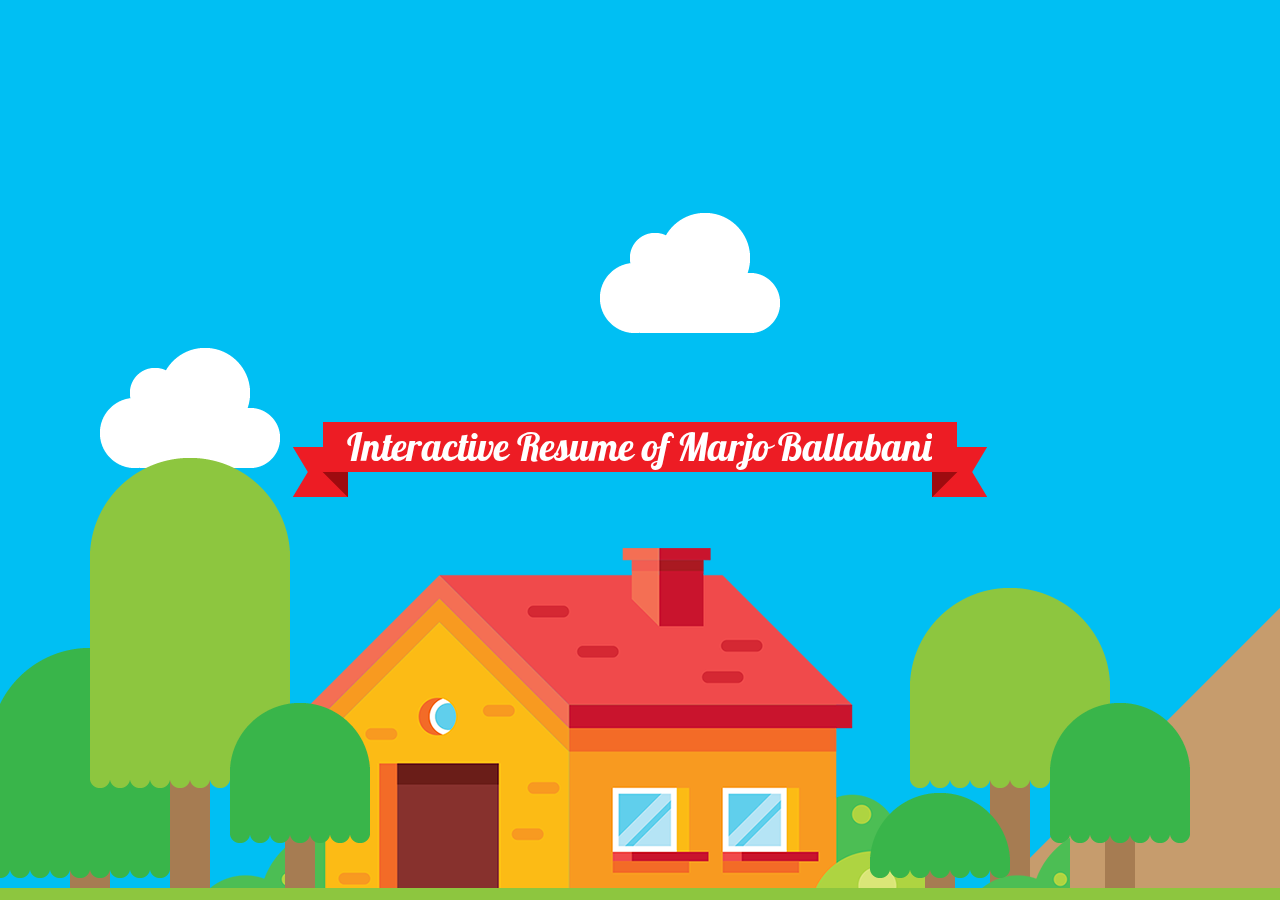
<file: Adityabhattportfolio.me/iindexxx.html>
<!DOCTYPE html>
<html xmlns="http://www.w3.org/1999/xhtml" lang="en">

<head>
    <meta charset="UTF-8">
    <meta name="description"
        content="Highly experienced and dynamic software engineer with a rich professional background spanning over 9 years.">
    <meta name="keywords"
        content="Software Engineer, Python, Javascript, Typescript, Node, Java, SQL, CSS, HTML5, React, Jersy, AngularJs, Ionic, Bootstrap, Express, Hapi, Hibernate, Mongoose, Firestore, MongoDB, RethinkDB, SQL Server, PostgreSQL, BigQuery, Agile, Scrum, ViteJs, ElasticSearch, Cypress, Gulp, Docker, Kubernetes, GIT, Jira, VSCode, Windows, Linux, MacOS, AWS, Azure, Google Cloud, Firebase, Marjo Ballabani, Software engineer">
    <title>Marjo Ballabani - Software Engineer</title>
    <link rel="icon" href="image/favicon.png" type="image/x-icon">
    <link href="css/style.css" rel="stylesheet">
</head>

<body>
    <script src="script/jquery-3.3.1.min.js"></script>
    <script src="script/jquery-ui.min.js"></script>
    <script src="script/detect-browser-device.js"></script>
    <noscript>
        <div id=javascript-banner-container>
            <div id=javascript-banner>
                <div id=javascript-banner-left></div>
                <div id=javascript-banner-middle>
                    <div id=javascript-banner-text-a>PLEASE TURN ON YOUR</div>
                    <div id=javascript-banner-text-b>JAVASCRIPT</div>
                </div>
                <div id=javascript-banner-right></div>
            </div>
        </div>
    </noscript>
    <div class=content-noscroll id=content>
        <div class=displaynone id=preloader>
            <script src="script/preloader-transparent-or-displaynone.js"></script>
            <div id=preloader-banner-container>
                <div id=preloader-banner>
                    <div id=preloader-banner-left></div>
                    <div id=preloader-banner-middle>
                        <div id=preloader-banner-text-a>LOADING</div>
                        <div class=preloader-dots-animation id=preloader-dots></div>
                    </div>
                    <div id=preloader-banner-right></div>
                </div>
            </div>
        </div>
        <script src="script/preloader.js"></script>
        <div id=page></div>
        <div class=displaynone id=container>
            <script src="script/container-transparent-or-displaynone.js"></script>
            <div class=layer-vertical id=layer-vertical-1>
                <div class=cloud id=cloud-5></div>
                <div class=cloud id=cloud-6></div>
                <div class=cloud id=cloud-7></div>
                <div class=cloud id=cloud-8></div>
                <div class=cloud id=cloud-9></div>
            </div>
            <div class=layer-vertical id=layer-vertical-2>
                <div id=ground-and-grass-container-2>
                    <div class=ground></div>
                    <div class=grass></div>
                    <div class=waterfall id=waterfall-1></div>
                    <div class=waterfall id=waterfall-2></div>
                </div>
            </div>
            <div class=layer-horizontal id=layer-horizontal-1>
                <div class=cloud id=cloud-1></div>
                <div class=cloud id=cloud-2></div>
                <div class=cloud id=cloud-3></div>
                <div class=cloud id=cloud-4></div>
                <div class=sea id=sea-layer-horizontal-1>
                    <div class=sea-seal></div>
                </div>
                <div class=coral-big id=coral-big-1></div>
                <div class=coral-big id=coral-big-2></div>
            </div>
            <div class=layer-horizontal id=layer-horizontal-2>
                <div class=mountain id=mountain-1></div>
                <div class=bradenburg id=bradenburg-2></div>
                <div class=coral-a id=coral-1></div>
                <div class=coral-b id=coral-2></div>
                <div class=coral-a id=coral-3></div>
                <div class=crane id=crane-1></div>
                <div id=hangar>
                    <div id=hangar-door></div>
                    <div id=hangar-window></div>
                    <div id=hangar-roof></div>
                </div>
                <div class=crane id=crane-2></div>
            </div>
            <div class=layer-horizontal id=layer-horizontal-3>
                <div id=plants-container>
                    <div class=plant-text id=plant-text-1>EXPERT</div>
                    <div class=plant-text id=plant-text-2>ADVANCED</div>
                    <div class=plant-text id=plant-text-3>INTERMEDIATE</div>
                    <div class=plant-text id=plant-text-4>ELEMENTARY</div>
                    <div class=plant-text id=plant-text-5>BEGINNER</div>
                    <div class=plant-line id=plant-line-1></div>
                    <div class=plant-line id=plant-line-2></div>
                    <div class=plant-line id=plant-line-3></div>
                    <div class=plant-line id=plant-line-4></div>
                    <div class=plant-line id=plant-line-5></div>
                    <div class=plant id=plant-1>
                        <div class=plant-stalk></div>
                        <div class=plant-head-leaves></div>
                    </div>
                    <div class=plant id=plant-2>
                        <div class=plant-stalk></div>
                        <div class=plant-head-leaves></div>
                    </div>
                    <div class=plant id=plant-3>
                        <div class=plant-stalk></div>
                        <div class=plant-head-leaves></div>
                    </div>
                    <div class=plant id=plant-4>
                        <div class=plant-stalk></div>
                        <div class=plant-head-leaves></div>
                    </div>
                    <div id=plant-ribbon-container>
                        <div class=plant-ribbon id=plant-ribbon-1>
                            <div class=plant-ribbon-left></div>
                            <div class=plant-ribbon-middle>Backend</div>
                            <div class=plant-ribbon-right></div>
                        </div>
                        <div class=plant-ribbon id=plant-ribbon-2>
                            <div class=plant-ribbon-left></div>
                            <div class=plant-ribbon-middle>Frontend</div>
                            <div class=plant-ribbon-right></div>
                        </div>
                        <div class=plant-ribbon id=plant-ribbon-3>
                            <div class=plant-ribbon-left></div>
                            <div class=plant-ribbon-middle>Cloud</div>
                            <div class=plant-ribbon-right></div>
                        </div>
                        <div class=plant-ribbon id=plant-ribbon-4>
                            <div class=plant-ribbon-left></div>
                            <div class=plant-ribbon-middle>Design</div>
                            <div class=plant-ribbon-right></div>
                        </div>
                    </div>
                    <div class=ribbon-container>
                        <div class=ribbon-relative>
                            <div class=ribbon-left></div>
                            <div class=ribbon-middle>Engineer Skills</div>
                            <div class=ribbon-right></div>
                        </div>
                    </div>
                </div>
                <div class=elevation id=elevation-1>
                    <div class=ground></div>
                    <div class=grass></div>
                </div>
                <div class=tree-bright-a id=tree-9></div>
                <div class=tree-dark-c id=tree-10></div>
                <div id=title-about></div>
                <div class=tree-dark-a id=tree-7></div>
                <div class=tree-bright-a id=tree-8></div>
                <div class=gate id=gate-1>
                    <div class=gate-text id=gate-text-1>LEVEL 1</div>
                </div>
                <div class=gate id=gate-2>
                    <div class=gate-text id=gate-text-2>LEVEL 2</div>
                </div>
                <div id=nba-container>
                    <div class=tree-bright-b id=tree-20></div>
                    <div class=tree-dark-d id=tree-21></div>
                    <div class=tree-bright-b id=tree-22></div>
                    <div class=tree-dark-b id=tree-23></div>
                    <div class=tree-bright-e id=tree-24></div>
                    <div class=tree-dark-b id=tree-25></div>
                    <div id=nba-rim-container>
                        <div id=nba-rim></div>
                    </div>
                    <div class=nba-board-blue id=nba-board-1>
                        <div class=nba-text-container>
                            <div class=nba-text>D</div>
                        </div>
                    </div>
                    <div class=nba-board-blue id=nba-board-2>
                        <div class=nba-text-container>
                            <div class=nba-text>O</div>
                        </div>
                    </div>
                    <div class=nba-board-blue id=nba-board-3>
                        <div class=nba-text-container>
                            <div class=nba-text>T</div>
                        </div>
                    </div>
                    <div class=nba-board-blue id=nba-board-4>
                        <div class=nba-text-container>
                            <div class=nba-text>A</div>
                        </div>
                    </div>
                    <div class=nba-board-red id=nba-board-5>
                        <div class=nba-text-container>
                            <div class=nba-text>F</div>
                        </div>
                    </div>
                    <div class=nba-board-red id=nba-board-6>
                        <div class=nba-text-container>
                            <div class=nba-text>A</div>
                        </div>
                    </div>
                    <div class=nba-board-red id=nba-board-7>
                        <div class=nba-text-container>
                            <div class=nba-text>N</div>
                        </div>
                    </div>
                    <div id=nba-player-container>
                        <div id=nba-player>
                            <div id=nba-player-frame></div>
                            <div id=nba-player-eyes></div>
                        </div>
                    </div>

                    <div id=nba-ball></div>
                    <div class=ribbon-container>
                        <div class=ribbon-relative>
                            <div class=ribbon-left></div>
                            <div class=ribbon-middle>In love with games</div>
                            <div class=ribbon-right></div>
                        </div>
                    </div>
                </div>
                <div id=buildings-container>
                    <div class=tree-bright-b id=tree-11></div>
                    <div class=tree-dark-b id=tree-12></div>
                    <div class=tree-bright-b id=tree-13></div>
                    <div class=tree-dark-b id=tree-14></div>
                    <div class=tree-bright-b id=tree-15></div>
                    <div class=tree-dark-b id=tree-16></div>
                    <div class=tree-bright-b id=tree-17></div>
                    <div class=tree-dark-b id=tree-18></div>
                    <div class=tree-bright-b id=tree-19></div>
                    <!-- <div class=building id=building-1>
                        <div class=building-enemy-face-a>
                            <div class=building-enemy-face-a-eyes></div>
                        </div>
                        <div class=building-leg-container-a id=building-leg-container-1>
                            <div class=building-leg-frame-a id=building-1-leg-frame></div>
                        </div>
                    </div>
                    <div class=building id=building-2>
                        <div class=building-enemy-face-b>
                            <div class=building-enemy-face-b-eyes></div>
                        </div>
                        <div class=building-leg-container-b id=building-leg-container-2>
                            <div class=building-leg-frame-b id=building-2-leg-frame></div>
                        </div>
                    </div>
                    <div class=building id=building-3>
                        <div class=building-enemy-face-a>
                            <div class=building-enemy-face-a-eyes></div>
                        </div>
                        <div class=building-leg-container-a id=building-leg-container-3>
                            <div class=building-leg-frame-a id=building-3-leg-frame></div>
                        </div>
                    </div> -->

                    <div class=ribbon-container>
                        <div class=ribbon-relative>
                            <div class=ribbon-left></div>
                            <div class=ribbon-middle>Live and Work in Germany & Albania</div>
                            <div class=ribbon-right></div>
                        </div>
                    </div>
                </div>
                <div class=elevation id=elevation-2>
                    <div class=ground></div>
                    <div class=grass></div>
                </div>
                <div id=ground-and-grass-container-1>
                    <div class=ground></div>
                    <div class=grass></div>
                </div>
                <div id=splash-container>
                    <div class=scroll-or-swipe-text-container id=scroll-or-swipe-text-container-1>Scroll down mouse OR
                        press keyboard's down-arrow</div>
                    <div class=scroll-or-swipe-text-container id=scroll-or-swipe-text-container-2>Swipe from right to
                        left</div>
                    <div class=tree-bright-d id=tree-5></div>
                    <div class=tree-dark-b id=tree-6></div>
                    <!--<div id=title-robby></div>-->
                    <div id=title-leonardi></div>
                    <div class=tree-dark-c id=tree-1></div>
                    <div class=tree-bright-e id=tree-2></div>
                    <div class=tree-dark-b id=tree-3></div>
                    <div class=tree-dark-a id=tree-4></div>
                    <div class=ribbon-container>
                        <div class=ribbon-relative>
                            <div class=ribbon-left></div>
                            <div class=ribbon-middle>Interactive Resume of Marjo Ballabani</div>
                            <div class=ribbon-right></div>
                        </div>
                    </div>
                </div>
                <div class=sea-wave id=sea-wave-1></div>
                <div class=sea id=sea-1>
                    <div class=title-skills-class id=title-skills></div>
                    <div class=algae-a id=algae-1></div>
                    <div class=algae-b id=algae-2></div>
                    <div class=algae-a id=algae-3></div>
                    <div class=algae-b id=algae-4></div>
                    <div class=algae-b id=algae-5></div>
                    <div class=algae-a id=algae-6></div>
                    <div class=algae-a id=algae-7></div>
                    <div class=algae-b id=algae-8></div>
                    <div id=skill-1-container>
                        <div class="skill-measurement skill-measurement-1">
                            <div class=skill-measurement-header>BEGINNER</div>
                            <div class=skill-measurement-line></div>
                        </div>
                        <div class="skill-measurement skill-measurement-2">
                            <div class=skill-measurement-header>ELEMENTARY</div>
                            <div class=skill-measurement-line></div>
                        </div>
                        <div class="skill-measurement skill-measurement-3">
                            <div class=skill-measurement-header>INTERMEDIATE</div>
                            <div class=skill-measurement-line></div>
                        </div>
                        <div class="skill-measurement skill-measurement-4">
                            <div class=skill-measurement-header>ADVANCED</div>
                            <div class=skill-measurement-line></div>
                        </div>
                        <div class="skill-measurement skill-measurement-5">
                            <div class=skill-measurement-header>EXPERT</div>
                            <div class=skill-measurement-line></div>
                        </div>
                        <div id=fish-text-container>
                            <div class=sea-ribbon-container id=fish-ribbon-container-1>
                                <div class=sea-ribbon-left></div>
                                <div class=sea-ribbon-middle>Javascript</div>
                                <div class=sea-ribbon-right></div>
                            </div>
                            <div class=sea-ribbon-container id=fish-ribbon-container-2>
                                <div class=sea-ribbon-left></div>
                                <div class=sea-ribbon-middle>Python</div>
                                <div class=sea-ribbon-right></div>
                            </div>
                            <div class=sea-ribbon-container id=fish-ribbon-container-3>
                                <div class=sea-ribbon-left></div>
                                <div class=sea-ribbon-middle>CSS</div>
                                <div class=sea-ribbon-right></div>
                            </div>
                            <div class=sea-ribbon-container id=fish-ribbon-container-4>
                                <div class=sea-ribbon-left></div>
                                <div class=sea-ribbon-middle>Java</div>
                                <div class=sea-ribbon-right></div>
                            </div>
                            <div class=sea-ribbon-container id=fish-ribbon-container-5>
                                <div class=sea-ribbon-left></div>
                                <div class=sea-ribbon-middle>Typescript</div>
                                <div class=sea-ribbon-right></div>
                            </div>
                        </div>
                        <div id=fishes-container>
                            <div class=fish>
                                <div class=fish-eyes></div>
                            </div>
                            <div class=fish>
                                <div class=fish-eyes></div>
                            </div>
                            <div class=fish>
                                <div class=fish-eyes></div>
                            </div>
                            <div class=fish>
                                <div class=fish-eyes></div>
                            </div>
                            <div class=fish>
                                <div class=fish-eyes></div>
                            </div>
                            <div class=fish>
                                <div class=fish-eyes></div>
                            </div>
                            <div class=fish>
                                <div class=fish-eyes></div>
                            </div>
                            <div class=fish>
                                <div class=fish-eyes></div>
                            </div>
                            <div class=fish>
                                <div class=fish-eyes></div>
                            </div>
                            <div class=fish>
                                <div class=fish-eyes></div>
                            </div>
                            <div class=fish>
                                <div class=fish-eyes></div>
                            </div>
                            <div class=fish>
                                <div class=fish-eyes></div>
                            </div>
                            <div class=fish>
                                <div class=fish-eyes></div>
                            </div>
                            <div class=fish>
                                <div class=fish-eyes></div>
                            </div>
                            <div class=fish>
                                <div class=fish-eyes></div>
                            </div>
                            <div class=fish>
                                <div class=fish-eyes></div>
                            </div>
                            <div class=fish>
                                <div class=fish-eyes></div>
                            </div>
                            <div class=fish>
                                <div class=fish-eyes></div>
                            </div>
                            <div class=fish>
                                <div class=fish-eyes></div>
                            </div>
                            <div class=fish>
                                <div class=fish-eyes></div>
                            </div>
                            <div class=fish>
                                <div class=fish-eyes></div>
                            </div>
                            <div class=fish>
                                <div class=fish-eyes></div>
                            </div>
                            <div class=fish>
                                <div class=fish-eyes></div>
                            </div>
                            <div class=fish>
                                <div class=fish-eyes></div>
                            </div>
                        </div>
                    </div>
                    <div id=skill-2-container>
                        <div class="skill-measurement skill-measurement-1">
                            <div class=skill-measurement-header>BEGINNER</div>
                            <div class=skill-measurement-line></div>
                        </div>
                        <div class="skill-measurement skill-measurement-2">
                            <div class=skill-measurement-header>ELEMENTARY</div>
                            <div class=skill-measurement-line></div>
                        </div>
                        <div class="skill-measurement skill-measurement-3">
                            <div class=skill-measurement-header>INTERMEDIATE</div>
                            <div class=skill-measurement-line></div>
                        </div>
                        <div class="skill-measurement skill-measurement-4">
                            <div class=skill-measurement-header>ADVANCED</div>
                            <div class=skill-measurement-line></div>
                        </div>
                        <div class="skill-measurement skill-measurement-5">
                            <div class=skill-measurement-header>EXPERT</div>
                            <div class=skill-measurement-line></div>
                        </div>
                        <div id=crab-text-container>
                            <div class=sea-ribbon-container id=crab-ribbon-container-1>
                                <div class=sea-ribbon-left></div>
                                <div class=sea-ribbon-middle>React</div>
                                <div class=sea-ribbon-right></div>
                            </div>
                            <div class=sea-ribbon-container id=crab-ribbon-container-2>
                                <div class=sea-ribbon-left></div>
                                <div class=sea-ribbon-middle>Node</div>
                                <div class=sea-ribbon-right></div>
                            </div>
                            <div class=sea-ribbon-container id=crab-ribbon-container-3>
                                <div class=sea-ribbon-left></div>
                                <div class=sea-ribbon-middle>Angular</div>
                                <div class=sea-ribbon-right></div>
                            </div>
                            <div class=sea-ribbon-container id=crab-ribbon-container-4>
                                <div class=sea-ribbon-left></div>
                                <div class=sea-ribbon-middle>MUI</div>
                                <div class=sea-ribbon-right></div>
                            </div>
                        </div>
                        <div id=crabs-container>
                            <div class=crab>
                                <div class=crab-eyes></div>
                            </div>
                            <div class=crab>
                                <div class=crab-eyes></div>
                            </div>
                            <div class=crab>
                                <div class=crab-eyes></div>
                            </div>
                            <div class=crab>
                                <div class=crab-eyes></div>
                            </div>
                            <div class=crab>
                                <div class=crab-eyes></div>
                            </div>
                            <div class=crab>
                                <div class=crab-eyes></div>
                            </div>
                            <div class=crab>
                                <div class=crab-eyes></div>
                            </div>
                            <div class=crab>
                                <div class=crab-eyes></div>
                            </div>
                            <div class=crab>
                                <div class=crab-eyes></div>
                            </div>
                            <div class=crab>
                                <div class=crab-eyes></div>
                            </div>
                            <div class=crab>
                                <div class=crab-eyes></div>
                            </div>
                            <div class=crab>
                                <div class=crab-eyes></div>
                            </div>
                            <div class=crab>
                                <div class=crab-eyes></div>
                            </div>
                            <div class=crab>
                                <div class=crab-eyes></div>
                            </div>
                            <div class=crab>
                                <div class=crab-eyes></div>
                            </div>
                            <div class=crab>
                                <div class=crab-eyes></div>
                            </div>
                            <div class=crab>
                                <div class=crab-eyes></div>
                            </div>
                        </div>
                    </div>
                    <div id=skill-3-container>
                        <div class="skill-measurement skill-measurement-1">
                            <div class=skill-measurement-header>BEGINNER</div>
                            <div class=skill-measurement-line></div>
                        </div>
                        <div class="skill-measurement skill-measurement-2">
                            <div class=skill-measurement-header>ELEMENTARY</div>
                            <div class=skill-measurement-line></div>
                        </div>
                        <div class="skill-measurement skill-measurement-3">
                            <div class=skill-measurement-header>INTERMEDIATE</div>
                            <div class=skill-measurement-line></div>
                        </div>
                        <div class="skill-measurement skill-measurement-4">
                            <div class=skill-measurement-header>ADVANCED</div>
                            <div class=skill-measurement-line></div>
                        </div>
                        <div class="skill-measurement skill-measurement-5">
                            <div class=skill-measurement-header>EXPERT</div>
                            <div class=skill-measurement-line></div>
                        </div>
                        <div id=turtle-text-container>
                            <div class=sea-ribbon-container id=turtle-ribbon-container-1>
                                <div class=sea-ribbon-left></div>
                                <div class=sea-ribbon-middle>Docker</div>
                                <div class=sea-ribbon-right></div>
                            </div>
                            <div class=sea-ribbon-container id=turtle-ribbon-container-2>
                                <div class=sea-ribbon-left></div>
                                <div class=sea-ribbon-middle>Google cloud</div>
                                <div class=sea-ribbon-right></div>
                            </div>
                            <div class=sea-ribbon-container id=turtle-ribbon-container-3>
                                <div class=sea-ribbon-left></div>
                                <div class=sea-ribbon-middle>AWS</div>
                                <div class=sea-ribbon-right></div>
                            </div>
                            <div class=sea-ribbon-container id=turtle-ribbon-container-4>
                                <div class=sea-ribbon-left></div>
                                <div class=sea-ribbon-middle>Firebase</div>
                                <div class=sea-ribbon-right></div>
                            </div>

                            <div class=sea-ribbon-container id=turtle-ribbon-container-5>
                                <div class=sea-ribbon-left></div>
                                <div class=sea-ribbon-middle>Azure</div>
                                <div class=sea-ribbon-right></div>
                            </div>
                        </div>
                        <div id=turtles-container>
                            <div class=turtle>
                                <div class=turtle-eyes></div>
                            </div>
                            <div class=turtle>
                                <div class=turtle-eyes></div>
                            </div>
                            <div class=turtle>
                                <div class=turtle-eyes></div>
                            </div>
                            <div class=turtle>
                                <div class=turtle-eyes></div>
                            </div>
                            <div class=turtle>
                                <div class=turtle-eyes></div>
                            </div>
                            <div class=turtle>
                                <div class=turtle-eyes></div>
                            </div>
                            <div class=turtle>
                                <div class=turtle-eyes></div>
                            </div>
                            <div class=turtle>
                                <div class=turtle-eyes></div>
                            </div>
                            <div class=turtle>
                                <div class=turtle-eyes></div>
                            </div>
                            <div class=turtle>
                                <div class=turtle-eyes></div>
                            </div>
                            <div class=turtle>
                                <div class=turtle-eyes></div>
                            </div>
                            <div class=turtle>
                                <div class=turtle-eyes></div>
                            </div>
                            <div class=turtle>
                                <div class=turtle-eyes></div>
                            </div>
                            <div class=turtle>
                                <div class=turtle-eyes></div>
                            </div>
                            <div class=turtle>
                                <div class=turtle-eyes></div>
                            </div>
                            <div class=turtle>
                                <div class=turtle-eyes></div>
                            </div>
                            <div class=turtle>
                                <div class=turtle-eyes></div>
                            </div>
                            <div class=turtle>
                                <div class=turtle-eyes></div>
                            </div>
                            <div class=turtle>
                                <div class=turtle-eyes></div>
                            </div>
                            <div class=turtle>
                                <div class=turtle-eyes></div>
                            </div>
                        </div>
                    </div>
                    <div id=bubble-container>
                        <div id=bubble></div>
                    </div>
                </div>
                <div id=sea-floor></div>
                <div class=ribbon-absolute id=ribbon-2-1>
                    <div class=ribbon-left></div>
                    <div class=ribbon-middle>Programming Languages</div>
                    <div class=ribbon-right></div>
                </div>
                <div class=ribbon-absolute id=ribbon-2-2>
                    <div class=ribbon-left></div>
                    <div class=ribbon-middle>Frameworks & Libraries</div>
                    <div class=ribbon-right></div>
                </div>
                <div class=ribbon-absolute id=ribbon-2-3>
                    <div class=ribbon-left></div>
                    <div class=ribbon-middle>Cloud & Other tools</div>
                    <div class=ribbon-right></div>
                </div>
                <div id=panel-and-floor-container>
                    <div id=panel></div>
                    <div id=floor></div>
                </div>
                <div id=title-experience></div>
                <div id=boxes></div>
                <div id=experience-1-container>
                    <div class=chain-block-and-string-container>
                        <div class=chain-block-string></div>
                        <div class=chain-block></div>
                    </div>
                    <div class=experience-text-container id=experience-text-container-1>
                        <div class=experience-text-a>March 2015 - February 2017</div>
                        <div class=experience-text-b>Consultant</div>
                        <div class=experience-text-d>Software enginner consultant in about 4 companies. Programmer and
                            sometimes system designer. Working in an agile environment</div>
                    </div>
                    <div id=robot>
                        <div id=robot-body></div>
                        <div id=robot-hand-left>
                            <div class=robot-hand-a></div>
                            <div class=robot-hand-b></div>
                            <div class=robot-hand-c></div>
                            <div class=robot-hand-d></div>
                        </div>
                        <div id=robot-hand-right>
                            <div class=robot-hand-a></div>
                            <div class=robot-hand-b></div>
                            <div class=robot-hand-c></div>
                            <div class=robot-hand-d></div>
                        </div>
                        <div class=piechart id=piechart-robot>
                            <div class=piechart-back></div>
                            <div id=piechart-robot-front></div>
                            <div class=piechart-text-a id=piechart-robot-text-graphic-1>Architecture</div>
                            <div class=piechart-text-b id=piechart-robot-text-graphic-2>15%</div>
                            <div class=piechart-text-c id=piechart-robot-text-animation-1>Programming</div>
                            <div class=piechart-text-d id=piechart-robot-text-animation-2>70%</div>
                            <div class=piechart-text-a id=piechart-robot-text-code-1>Design</div>
                            <div class=piechart-text-b id=piechart-robot-text-code-2>15%</div>
                        </div>
                    </div>
                    <div class=ribbon-container>
                        <div class=ribbon-relative>
                            <div class=ribbon-left></div>
                            <div class=ribbon-middle>Working Experience 1</div>
                            <div class=ribbon-right></div>
                        </div>
                    </div>
                </div>
                <div class=elevation id=elevation-3>
                    <div class=elevation-box></div>
                    <div class=elevation-floor></div>
                </div>
                <div id=experience-2-container>
                    <div class=chain-block-and-string-container>
                        <div class=chain-block-string></div>
                        <div class=chain-block></div>
                    </div>
                    <div class=experience-text-container id=experience-text-container-2>
                        <div class=experience-text-a>February 2017 - October 2018</div>
                        <div class=experience-text-b>Software Enginner</div>
                        <div class=experience-text-c>My role at the company was to implement new features back/front
                            with a provided UI, lead a small team, depending on task, unit testing, optimization, code
                            review, team coordination, bug fixing, user stories evaluation</div>
                    </div>
                    <div id=squid>
                        <div class=squid-hand-open id=squid-hand-open-1></div>
                        <div class=squid-hand-open id=squid-hand-open-2></div>
                        <div class=squid-hand-open id=squid-hand-open-3></div>
                        <div class=squid-hand-open id=squid-hand-open-4></div>
                        <div class=squid-hand-close id=squid-hand-close-1></div>
                        <div class=squid-hand-close id=squid-hand-close-2></div>
                        <div class=squid-hand-close id=squid-hand-close-3></div>
                        <div class=squid-hand-close id=squid-hand-close-4></div>
                        <div id=squid-body></div>
                        <div class=piechart id=piechart-squid>
                            <div class=piechart-back></div>
                            <div id=piechart-squid-front></div>
                            <div class=piechart-text-c id=piechart-squid-text-graphic-1>Programming</div>
                            <div class=piechart-text-d id=piechart-squid-text-graphic-2>70%</div>
                            <div class=piechart-text-a id=piechart-squid-text-animation-1>Architecture</div>
                            <div class=piechart-text-b id=piechart-squid-text-animation-2>15%</div>
                            <div class=piechart-text-a id=piechart-squid-text-code-1>Design</div>
                            <div class=piechart-text-b id=piechart-squid-text-code-2>15%</div>
                        </div>
                    </div>
                    <div class=ribbon-container>
                        <div class=ribbon-relative>
                            <div class=ribbon-left></div>
                            <div class=ribbon-middle>Working Experience 2</div>
                            <div class=ribbon-right></div>
                        </div>
                    </div>
                </div>

                <div class=elevation id=elevation-4>
                    <div class=elevation-box></div>
                    <div class=elevation-floor></div>
                </div>
                <div id=experience-3-container>
                    <div class=chain-block-and-string-container>
                        <div class=chain-block-string></div>
                        <div class=chain-block></div>
                    </div>
                    <div class=experience-text-container id=experience-text-container-3>
                        <div class=experience-text-a>October 2018 - Now</div>
                        <div class=experience-text-b>Senior Software Engineer</div>
                        <div class=experience-text-e>My role is to implement software solutions or module of software.
                            Part of core team. Tech lead and code review depending on the project. Microservices
                            architect</div>
                    </div>
                    <div id=alien>
                        <div id=alien-body></div>
                        <div id=alien-steer></div>
                        <div id=alien-ship></div>
                        <div class=piechart id=piechart-alien>
                            <div class=piechart-back></div>
                            <div id=piechart-alien-front></div>
                            <div class=piechart-text-c id=piechart-alien-text-graphic-1>Programming</div>
                            <div class=piechart-text-d id=piechart-alien-text-graphic-2>70%</div>
                            <div class=piechart-text-a id=piechart-alien-text-animation-1>Architecture</div>
                            <div class=piechart-text-b id=piechart-alien-text-animation-2>15%</div>
                            <div class=piechart-text-a id=piechart-alien-text-code-1>Design</div>
                            <div class=piechart-text-b id=piechart-alien-text-code-2>15%</div>
                        </div>
                    </div>
                    <div class=ribbon-container>
                        <div class=ribbon-relative>
                            <div class=ribbon-left></div>
                            <div class=ribbon-middle>Working Experience 3</div>
                            <div class=ribbon-right></div>
                        </div>
                    </div>
                </div>
                <div class=elevation id=elevation-5>
                    <div class=elevation-box></div>
                    <div class=elevation-floor></div>
                </div>
                <div class=gate id=gate-3>
                    <div class=gate-text id=gate-text-3>LEVEL 3</div>
                </div>
                <div id=title-awards-and></div>
                <div id=title-publication></div>
                <div class=gate id=gate-4>
                    <div class=gate-text id=gate-text-4>LEVEL 4</div>
                </div>
                <div id=dock-column></div>
                <div class=sea-wave id=sea-wave-2></div>
                <div class=sea id=sea-2></div>
                <div id=dock-floor></div>
            </div>
            <div class=layer-vertical id=layer-vertical-3>
                <div id=banners-container>
                    <div class=banner>
                        <div class=banner-top-b></div>
                        <div class=banner-middle-b>
                            <div class=banner-text-a>Present</div>
                            <div class=banner-line></div>
                            <div class=banner-text-b>Codementor</div>
                            <div class=banner-line></div>
                            <div class=banner-text-c>Freelance</div>
                            <div class=banner-button>
                                <a href="https://www.codementor.io/@marjob" target=_blank><img
                                        src="image/banner-button.png"></a>
                            </div>
                        </div>
                        <div class=banner-bottom-b></div>
                    </div>
                    <div class=banner>
                        <div class=banner-top-a></div>
                        <div class=banner-middle-a>
                            <div class=banner-text-a>Present</div>
                            <div class=banner-line></div>
                            <div class=banner-text-b>Upwork</div>
                            <div class=banner-line></div>
                            <div class=banner-text-c>Freelance</div>
                            <div class=banner-button>
                                <a href="https://www.upwork.com/o/profiles/users/~016559b47fb85a52f5/"
                                    target=_blank><img src="image/banner-button.png"></a>
                            </div>
                        </div>
                        <div class=banner-bottom-a></div>
                    </div>
                    <div class=banner>
                        <div class=banner-top-a></div>
                        <div class=banner-middle-a>
                            <div class=banner-text-a>October 18, 2016</div>
                            <div class=banner-line></div>
                            <div class=banner-text-b>Nodejs in deep</div>
                            <div class=banner-line></div>
                            <div class=banner-text-c>Publication</div>
                            <div class=banner-button>
                                <a href=https://www.codementor.io/@marjob/understand-don-t-imitate-nodejs-in-deep-wyxn2fr73"
                                    target=_blank><img src="image/banner-button.png"></a>
                            </div>
                        </div>
                        <div class=banner-bottom-a></div>
                    </div>
                </div>
            </div>
            <div id=fireworks-container>
                <div class=firework-container id=firework-container-1>
                    <div class=firework></div>
                </div>
                <div class=firework-container id=firework-container-2>
                    <div class=firework></div>
                </div>
                <div class=firework-container id=firework-container-3>
                    <div class=firework></div>
                </div>
                <div class=firework-container id=firework-container-4>
                    <div class=firework></div>
                </div>
                <div class=firework-container id=firework-container-5>
                    <div class=firework></div>
                </div>
                <div class=firework-container id=firework-container-6>
                    <div class=firework></div>
                </div>
            </div>
            <div id=robby-container>
                <div id=robby>
                    <div id=robby-slides></div>
                    <div id=robby-eyes-close></div>
                </div>
            </div>
            <div id=balloon></div>
            <div id=contact-container>
                <div id=contact-center>
                    <div id=title-contact></div>
                    <div id=contact-box>
                        <div id=contact-box-email>
                            <input id=email-address name=email-address maxlength=75>
                        </div>
                        <div id=contact-box-subject>
                            <input id=email-subject name=email-subject maxlength=150>
                        </div>
                        <div id=contact-box-message>
                            <textarea id=email-message name=email-message></textarea>
                        </div>
                    </div>
                    <div id=contact-button>
                        <input id=send-email name=send-email src="image/contact-button.png" type=image value=submit>
                    </div>
                </div>
                <div id=social-container>
                    <div id=social-top></div>
                    <div id=social-middle>
                        <div class=social-icon id=social-facebook>
                            <a href="https://www.linkedin.com/in/marjo-ballabani/?originalSubdomain=al"
                                target=_blank><img src="image/linkedin.png"></a>
                        </div>
                        <div class=social-icon id=social-twitter>
                            <a href="https://stackoverflow.com/users/7563517/marjo-ballabani" target=_blank><img
                                    src="image/stack-overflow.png"></a>
                        </div>
                        <div class=social-icon id=social-dribbble>
                            <a href="https://github.com/marjoballabani" target=_blank><img src="image/github.png"></a>
                        </div>
                        <div class=social-icon id=social-print>
                            <a href="https://drive.google.com/file/d/1Fe6Cc4w-q8lDk8Uo2ravRxcoiH_Owm3M/view?usp=sharing"
                                target=_blank><img src="image/pdf.png"></a>
                        </div>
                    </div>
                    <div id=social-bottom></div>
                </div>
                <div class=contact-confirmation-container>
                    <div class=contact-confirmation>
                        <div class=contact-confirmation-rectangle></div>
                        <div class=contact-confirmation-triangle></div>
                        <div class=contact-confirmation-title-b>ERROR</div>
                        <div class=contact-confirmation-text-b>Please enter a valid email address!</div>
                    </div>
                </div>
                <div class=contact-confirmation-container>
                    <div class=contact-confirmation>
                        <div class=contact-confirmation-rectangle></div>
                        <div class=contact-confirmation-triangle></div>
                        <div class=contact-confirmation-title-b>ERROR</div>
                        <div class=contact-confirmation-text-b>Please fill out all of the information!</div>
                    </div>
                </div>
                <div class=contact-confirmation-container>
                    <div class=contact-confirmation>
                        <div class=contact-confirmation-rectangle></div>
                        <div class=contact-confirmation-triangle></div>
                        <div class=contact-confirmation-text-d>Sending...</div>
                    </div>
                </div>
                <div class=contact-confirmation-container>
                    <div class=contact-confirmation>
                        <div class=contact-confirmation-rectangle></div>
                        <div class=contact-confirmation-triangle></div>
                        <div class=contact-confirmation-title-b>ERROR</div>
                        <div class=contact-confirmation-text-c>Something wrong. Please try again!</div>
                    </div>
                </div>
                <div class=contact-confirmation-container>
                    <div class=contact-confirmation>
                        <div class=contact-confirmation-rectangle></div>
                        <div class=contact-confirmation-triangle></div>
                        <div class=contact-confirmation-title-a>THANK YOU</div>
                        <div class=contact-confirmation-text-a>Your message has been sent. I will get back to you as
                            soon as possible!</div>
                    </div>
                </div>
                <div id=contact-cloud-top></div>
                <div id=contact-cloud-bottom></div>
                <div id=contact-cloud-middle>
                    <div id=contact-cloud-seal-top></div>
                    <div id=contact-cloud-seal-bottom></div>
                </div>
            </div>
        </div>
    </div>
    <script src="script/email.js"></script>
    <script src="script/main.js"></script>
</file>
<file: Adityabhattportfolio.me/css/style.css>
a {
  text-decoration: none;
}

#algae-1 {
  left: 100px;
}

#algae-2 {
  left: 800px;
}

#algae-3 {
  left: 2100px;
}

#algae-4 {
  left: 2200px;
}

#algae-5 {
  left: 3500px;
}

#algae-6 {
  left: 3680px;
}

#algae-7 {
  left: 4900px;
}

#algae-8 {
  left: 5000px;
}

.algae-a {
  bottom: 0;
  width: 80px;
  height: 270px;
  background-image: url("../image/algae-a.png");
}

#alien,
.algae-a,
.algae-b {
  position: absolute;
}

.algae-b {
  background-image: url("../image/algae-b.png");
  bottom: 0;
  width: 162px;
  height: 252px;
}

#alien {
  left: 540px;
  bottom: 30px;
  width: 400px;
  height: 636px;
}

#alien-body {
  position: absolute;
  top: 0;
  height: 515px;
  background-image: url("../image/alien-body.png");
}

#alien-body,
#alien-ship {
  left: 0;
  width: 400px;
}

#alien-ship,
#alien-steer {
  position: absolute;
}

#alien-ship {
  top: 515px;
  height: 121px;
  background-image: url("../image/alien-ship.png");
}

#alien-steer {
  left: 90px;
  top: 430px;
  width: 220px;
  height: 170px;
  background-image: url("../image/alien-steer.png");
}

#balloon {
  position: absolute;
  width: 400px;
  height: 700px;
  background-image: url("../image/balloon.png");
}

.banner {
  margin-bottom: 60px;
}

.banner-button,
.banner-line {
  position: relative;
  width: 152px;
  height: 32px;
}

.banner-line {
  width: 440px;
  height: 1px;
  background-color: #fff;
  margin-bottom: 12px;
}

.banner-text-a {
  font-family: frankfurter-medium-plain;
  font-size: 24px;
}

.banner-text-a,
.banner-text-b,
.banner-text-c {
  position: relative;
  width: 440px;
  color: #fff;
  margin-bottom: 12px;
}

.banner-text-b {
  line-height: 60px;
  font-size: 70px;
}

.banner-text-c {
  font-family: frankfurter-medium-plain;
  font-size: 18px;
}

.banner-bottom-a,
.banner-bottom-b {
  position: relative;
  left: 20px;
  width: 480px;
  height: 56px;
  margin-top: -1px;
  background-image: url("../image/banner-bottom-a.png");
}

.banner-bottom-b {
  background-image: url("../image/banner-bottom-b.png");
}

#banners-container,
#boxes {
  position: absolute;
  left: 15%;
  width: 520px;
}

.banner-middle-a,
.banner-middle-b {
  position: relative;
  left: 20px;
  width: 440px;
  padding: 20px;
  background-color: #f7941d;
  overflow: hidden;
}

.banner-middle-b {
  background-color: #f26d7d;
}

.banner-top-a,
.banner-top-b {
  position: relative;
  width: 520px;
  height: 23px;
  margin-bottom: -1px;
  background-image: url("../image/banner-top-a.png");
}

.banner-top-b {
  background-image: url("../image/banner-top-b.png");
}

body {
  margin: 0;
  background-color: #00bff3;
}

#boxes {
  left: 13900px;
  bottom: 20%;
  width: 700px;
  height: 100px;
  background-image: url("../image/box.png");
}

#bubble {
  position: relative;
  left: -50%;
  width: 16px;
  height: 16px;
  background-image: url("../image/bubble.png");
}

#bubble-container,
.building {
  position: absolute;
}

#building-1 {
  left: 0;
  bottom: 0;
  width: 190px;
  height: 500px;
  background-image: url("../image/building-a.png");
}

#building-2 {
  left: 305px;
  bottom: 0;
  width: 275px;
  height: 495px;
  background-image: url("../image/building-b.png");
  opacity: 0;
}

#building-3 {
  left: 710px;
  bottom: 0;
  width: 190px;
  height: 500px;
  background-image: url("../image/building-c.png");
}

.building-enemy-face-a {
  position: absolute;
  left: 25px;
  top: 395px;
  width: 65px;
  height: 65px;
  background-image: url("../image/enemy-face-a.png");
}

.building-enemy-face-a-eyes {
  position: absolute;
  left: 5px;
  top: 10px;
  width: 55px;
  height: 25px;
  opacity: 0;
  filter: alpha(opacity=0);
  background-image: url("../image/enemy-face-a-eyes.png");
}

.building-enemy-face-b {
  position: absolute;
  left: 80px;
  top: 375px;
  width: 80px;
  height: 80px;
  background-image: url("../image/enemy-face-b.png");
}

.building-enemy-face-b-eyes {
  position: absolute;
  left: 7px;
  top: 15px;
  width: 66px;
  height: 30px;
  opacity: 0;
  filter: alpha(opacity=0);
  background-image: url("../image/enemy-face-b-eyes.png");
}

#buildings-container {
  position: absolute;
  left: 4980px;
  bottom: 20%;
  width: 900px;
  height: 80%;
}

.building-leg-container-a,
.building-leg-container-b {
  position: absolute;
  overflow: hidden;
  left: 0;
  top: 470px;
  width: 190px;
  height: 30px;
}

.building-leg-container-b {
  left: 70px;
  top: 465px;
  width: 150px;
}

.building-leg-frame-a,
.building-leg-frame-b {
  position: absolute;
  left: 0;
  top: 0;
  width: 380px;
  height: 30px;
  background-image: url("../image/building-a-leg-frame.png");
}

.building-leg-frame-b {
  width: 300px;
  background-image: url("../image/building-b-leg-frame.png");
}

.chain-block {
  position: absolute;
  bottom: 0;
  width: 100px;
  height: 90px;
  background-image: url("../image/chain-block.png");
}

.chain-block-string {
  position: absolute;
  left: 28px;
  bottom: 60px;
  width: 44px;
  height: 100%;
  background-image: url("../image/chain-block-string.png");
}

.chain-block-and-string-container {
  position: absolute;
  width: 100px;
  height: 100%;
}

.coral-a,
.coral-b {
  width: 200px;
  height: 150px;
  bottom: -70%;
}

.coral-a {
  position: absolute;
  background-image: url("../image/coral-a.png");
}

.coral-b {
  background-image: url("../image/coral-b.png");
}

#coral-1 {
  left: 4800px;
}

#coral-2 {
  left: 5800px;
}

#coral-3 {
  left: 6800px;
}

.contact-confirmation-container,
.coral-b,
.coral-big {
  position: absolute;
}

#coral-big-1 {
  left: 1300px;
  bottom: -70%;
  width: 300px;
  height: 400px;
  background-image: url("../image/coral-big-a.png");
}

#coral-big-2 {
  left: 1700px;
  bottom: -70%;
  width: 650px;
  height: 500px;
  background-image: url("../image/coral-big-b.png");
}

#contact-box {
  position: absolute;
  top: 120px;
  margin-left: -840px;
  width: 940px;
  height: 420px;
  background-image: url("../image/contact-box.png");
}

#contact-box-email {
  position: absolute;
  left: 570px;
  top: 20px;
  width: 350px;
  height: 30px;
  background-image: url("../image/contact-box-hole-a.png");
}

#contact-box-email input,
#contact-box-subject input {
  font-family: Arial;
  font-size: 14px;
  color: #fff;
  width: 340px;
  margin: 5px;
  border: 0;
  background-color: transparent;
}

#contact-box-email input:focus,
#contact-box-message textarea:focus,
#contact-box-subject input:focus {
  outline: 0;
}

#contact-box-message,
#contact-box-subject {
  position: absolute;
  left: 570px;
  width: 350px;
}

#contact-box-subject {
  top: 65px;
  height: 30px;
  background-image: url("../image/contact-box-hole-a.png");
}

#contact-box-message {
  top: 110px;
  height: 170px;
  background-image: url("../image/contact-box-hole-b.png");
}

#contact-box-message textarea {
  font-family: Arial;
  font-size: 14px;
  color: #fff;
  width: 340px;
  height: 160px;
  margin: 5px;
  border: 0;
  overflow: hidden;
  resize: none;
  background-color: transparent;
}

#contact-button {
  position: absolute;
  top: 440px;
  margin-left: -210px;
  width: 355px;
  height: 100px;
}

#contact-center {
  position: absolute;
  height: 540px;
  left: 50%;
  bottom: 20%;
}

#contact-cloud-bottom {
  position: absolute;
  left: 0;
  top: 100%;
  width: 100%;
  height: 21px;
  background-image: url("../image/contact-cloud-bottom.png");
}

#contact-cloud-middle {
  position: absolute;
  left: 0;
  top: 80%;
  width: 100%;
  height: 20%;
  background-color: #fff;
}

#contact-cloud-seal-bottom,
#contact-cloud-seal-top {
  position: absolute;
  width: 100%;
  height: 2px;
  background-color: #fff;
}

#contact-cloud-seal-bottom {
  bottom: -1px;
}

#contact-cloud-seal-top {
  top: -1px;
}

#contact-cloud-top {
  position: absolute;
  left: 0;
  bottom: 20%;
  width: 100%;
  height: 21px;
  background-image: url("../image/contact-cloud-top.png");
}

.contact-confirmation {
  position: relative;
  width: 260px;
  height: 190px;
  left: -50%;
}

.contact-confirmation-rectangle {
  position: absolute;
  width: 260px;
  height: 170px;
  background-color: #333;
}

.contact-confirmation-title-a,
.contact-confirmation-title-b {
  position: absolute;
  left: 30px;
  top: 26px;
  font-family: frankfurter-plain;
  color: #c69c6d;
  font-size: 35px;
}

.contact-confirmation-title-b {
  font-size: 48px;
}

.contact-confirmation-text-a,
.contact-confirmation-text-b {
  position: absolute;
  left: 30px;
  top: 70px;
  width: 200px;
  font-family: frankfurter-medium-plain;
  font-size: 19px;
  line-height: 22px;
  color: #aaa;
}

.contact-confirmation-text-b {
  top: 82px;
  font-size: 24px;
  line-height: 24px;
}

.contact-confirmation-text-c,
.contact-confirmation-text-d {
  position: absolute;
  font-family: frankfurter-medium-plain;
  font-size: 25px;
  color: #aaa;
}

.contact-confirmation-text-c {
  width: 200px;
  line-height: 25px;
  left: 30px;
  top: 82px;
}

.contact-confirmation-text-d {
  left: 72px;
  top: 68px;
}

.contact-confirmation-triangle {
  position: absolute;
  left: 120px;
  top: 170px;
  width: 20px;
  height: 20px;
  background-image: url("../image/contact-confirmation-triangle.png");
}

#contact-container {
  position: absolute;
  width: 100%;
  height: 100%;
}

.cloud {
  position: absolute;
}

.content-noscroll {
  position: absolute;
  width: 100%;
  height: 100%;
  overflow: hidden;
}

.cloud {
  width: 180px;
  height: 120px;
  background-image: url("../image/cloud.png");
}

#cloud-1 {
  left: 100px;
  top: 20%;
}

#cloud-2 {
  left: 600px;
  top: 5%;
}

#cloud-3 {
  left: 1300px;
  top: 30%;
}

#cloud-4 {
  left: 1900px;
  top: 20%;
}

#cloud-5 {
  left: 10%;
  bottom: 550px;
}

#cloud-6 {
  left: 25%;
  bottom: 1200px;
}

#cloud-7 {
  left: 70%;
  bottom: 1400px;
}

#cloud-8 {
  left: 40%;
  bottom: 1800px;
}

#cloud-9 {
  left: 80%;
  bottom: 2000px;
}

#container {
  position: fixed;
  left: 0;
  top: 0;
  width: 100%;
  height: 100%;
  overflow: hidden;
}

.crab {
  position: absolute;
  width: 130px;
  height: 89px;
  overflow: hidden;
  background-image: url("../image/crab.png");
}

.crab-eyes {
  position: absolute;
  left: 31px;
  top: 41px;
  width: 38px;
  height: 19px;
  opacity: 0;
  filter: alpha(opacity=0);
  background-image: url("../image/crab-eyes.png");
}

#crab-ribbon-container-1 {
  top: 0;
}

#crab-ribbon-container-2 {
  top: 100px;
}

#crab-ribbon-container-3 {
  top: 200px;
}

#crab-ribbon-container-4 {
  top: 300px;
}

#crabs-container {
  position: absolute;
  left: 270px;
  top: 50px;
  width: 730px;
  height: 489px;
}

#crab-text-container {
  position: absolute;
  top: 79px;
  right: 760px;
  width: 480px;
  height: 440px;
}

.crane {
  position: absolute;
  bottom: 20%;
  width: 110px;
  height: 80%;
  background-image: url("../image/crane.png");
  background-position: 0 100%;
}

#crane-1 {
  left: 7750px;
}

#crane-2 {
  left: 9000px;
}

#detect-container {
  position: absolute;
  background-color: #000;
  padding: 10px;
  display: inline-block;
  opacity: 0.8;
  filter: alpha(opacity=80);
}

.detect-name {
  font-weight: 700;
  margin-right: 10px;
}

.detect-name,
.detect-value {
  font-family: arial;
  color: #fff;
  font-size: 14px;
}

.displaynone {
  display: none;
}

#dock-column,
#dock-floor {
  position: absolute;
  left: 19530px;
  top: 80%;
  width: 2970px;
}

#dock-floor {
  height: 50px;
  background-image: url("../image/dock-floor.png");
}

#dock-column {
  height: 20%;
  background-image: url("../image/dock-column.png");
}

#elevation-1,
#elevation-2 {
  left: 4380px;
  bottom: 20%;
  width: 400px;
  height: 120px;
}

#elevation-2 {
  left: 6080px;
}

#elevation-3,
#elevation-4,
#elevation-5 {
  left: 16040px;
  bottom: 20%;
  width: 400px;
  height: 150px;
}

#elevation-4 {
  left: 17840px;
}

.elevation,
.elevation-box {
  position: absolute;
}

.elevation-box {
  width: 100%;
  height: 100px;
  bottom: 0;
  background-image: url("../image/box.png");
}

.elevation-floor {
  position: absolute;
  width: 100%;
  height: 50px;
  background-image: url("../image/floor.png");
}

.enemy-face-frame-a,
.enemy-face-frame-b {
  position: absolute;
  left: 0;
  top: 0;
  width: 130px;
  height: 65px;
  background-image: url("../../404/index.html");
}

.enemy-face-frame-b {
  width: 160px;
  height: 80px;
  background-image: url("../../404/index.html");
}

#experience-1-container {
  position: absolute;
  left: 14840px;
  bottom: 20%;
  width: 1000px;
  height: 80%;
}

#experience-2-container {
  width: 1000px;
}

#experience-2-container,
#experience-3-container {
  position: absolute;
  bottom: 20%;
  height: 80%;
}

#experience-2-container {
  left: 16640px;
}

#experience-3-container {
  left: 18440px;
  width: 900px;
}

.experience-text-a,
.experience-text-b {
  position: relative;
  width: 100%;
  margin-bottom: 20px;
  color: #fff;
  font-size: 35px;
  line-height: 35px;
}

.experience-text-b {
  font-size: 60px;
  line-height: 54px;
}

.experience-text-c {
  width: 100%;
}

.experience-text-c,
.experience-text-d,
.experience-text-e {
  position: relative;
  margin-bottom: 20px;
  font-family: Arial;
  color: #fff;
  font-size: 18px;
}

.experience-text-d {
  width: 75%;
}

.experience-text-e {
  width: 85%;
}

.experience-text-container {
  position: absolute;
  bottom: 185px;
  width: 510px;
  background-color: #444;
  padding: 40px;
  border-style: solid;
  border-width: 10px;
  border-color: #777;
}

#email-button,
#fence {
  position: absolute;
  width: 485px;
  height: 230px;
  background-image: url("../image/email-button.png");
}

.face-left {
  -moz-transform: scaleX(-1);
  -webkit-transform: scaleX(-1);
  -o-transform: scaleX(-1);
  transform: scaleX(-1);
  -ms-filter: fliph;
  filter: fliph;
}

.face-right {
  -moz-transform: scaleX(1);
  -webkit-transform: scaleX(1);
  -o-transform: scaleX(1);
  transform: scaleX(1);
}

#fence {
  width: 740px;
  height: 100px;
  background-image: url("../../404/index.html");
}

.firework {
  position: relative;
  left: -50%;
  top: -50%;
  width: 500px;
  height: 500px;
  background-color: transparent;
}

.firework-container {
  position: absolute;
  width: 500px;
  height: 500px;
}

#firework-container-1 {
  left: 90%;
  top: 30%;
}

#firework-container-2 {
  left: 10%;
  top: 20%;
}

#firework-container-3 {
  left: 50%;
  top: 10%;
}

#firework-container-4 {
  left: 90%;
  top: 50%;
}

#firework-container-5 {
  left: 30%;
  top: 15%;
}

#firework-container-6 {
  left: 90%;
  top: 30%;
}

#fireworks-container {
  position: absolute;
  width: 100%;
  height: 100%;
}

.fish,
.fish-eyes {
  position: absolute;
}

.fish {
  width: 125px;
  height: 93px;
  overflow: hidden;
  background-image: url("../image/fish.png");
}

.fish-eyes {
  left: 18px;
  top: 45px;
  width: 39px;
  height: 18px;
  opacity: 0;
  filter: alpha(opacity=0);
  background-image: url("../image/fish-eyes.png");
}

#fishes-container {
  position: absolute;
  left: 270px;
  top: 50px;
  width: 725px;
  height: 493px;
}

#fish-ribbon-container-1 {
  top: 0;
}

#fish-ribbon-container-2 {
  top: 100px;
}

#fish-ribbon-container-3 {
  top: 200px;
}

#fish-ribbon-container-4 {
  top: 300px;
}

#fish-ribbon-container-5 {
  top: 400px;
}

#fish-text-container {
  position: absolute;
  top: 83px;
  right: 760px;
  width: 480px;
  height: 440px;
}

#floor {
  position: absolute;
  width: 100%;
  height: 50px;
  background-image: url("../image/floor.png");
}

@font-face {
  font-family: "frankfurter-medium-plain";
  src: url("../font/frankfurter-medium-plain.eot");
  src: url("../font/frankfurter-medium-plain-.eot#iefix")
      format("embedded-opentype"),
    url("../font/frankfurter-medium-plain.woff") format("woff"),
    url("../font/frankfurter-medium-plain.ttf") format("truetype"),
    url("../font/frankfurter-medium-plain.svg#frankfurter-medium-plain")
      format("svg");
  font-weight: 400;
  font-style: normal;
}

@font-face {
  font-family: "frankfurter-plain";
  src: url("../font/frankfurter-plain.eot");
  src: url("../font/frankfurter-plain-.eot#iefix") format("embedded-opentype"),
    url("../font/frankfurter-plain.woff") format("woff"),
    url("../font/frankfurter-plain.ttf") format("truetype"),
    url("../font/frankfurter-plain.svg#frankfurter-plain") format("svg");
  font-weight: 400;
  font-style: normal;
}

@font-face {
  font-family: "lobster";
  src: url("../font/lobster-1.4.eot");
  src: url("../font/lobster-1.4-.eot#iefix") format("embedded-opentype"),
    url("../font/lobster-1.4.woff") format("woff"),
    url("../font/lobster-1.4.ttf") format("truetype"),
    url("../font/lobster-1.4.svg#lobster") format("svg");
  font-weight: 400;
  font-style: normal;
}

@font-face {
  font-family: "poster-sans-bold";
  src: url("../font/poster-sans-bold.eot");
  src: url("../font/poster-sans-bold-.eot#iefix") format("embedded-opentype"),
    url("../font/poster-sans-bold.woff") format("woff"),
    url("../font/poster-sans-bold.ttf") format("truetype"),
    url("../font/poster-sans-bold.svg#poster-sans-bold") format("svg");
  font-weight: 400;
  font-style: normal;
}

.foundation {
  position: absolute;
  top: 80%;
  height: 90%;
  background-image: url("../image/foundation.png");
}

#foundation-1 {
  left: 13320px;
  width: 6220px;
}

.gate {
  position: absolute;
  bottom: 20%;
  width: 320px;
  height: 300px;
  background-image: url("../image/gate.png");
}

#gate-1 {
  left: 2100px;
}

#gate-2 {
  left: 7780px;
}

#gate-3 {
  left: 13320px;
}

#gate-4 {
  left: 19530px;
}

.gate-text {
  position: absolute;
  top: 14px;
  font-family: frankfurter-plain;
  color: #fff;
  font-size: 60px;
}

#gate-text-1 {
  left: 37px;
}

#gate-text-2,
#gate-text-3 {
  left: 32px;
}

#gate-text-4 {
  left: 29px;
}

.grass {
  position: absolute;
  width: 100%;
  height: 50px;
  background-image: url("../image/grass.png");
}

.ground,
.layer-horizontal {
  position: absolute;
  height: 100%;
}

.ground {
  width: 100%;
  background-image: url("../image/ground.png");
}

#ground-and-grass-container-1 {
  position: absolute;
  left: 0;
  top: 80%;
  width: 8100px;
  height: 90%;
}

#ground-and-grass-container-2 {
  position: absolute;
  right: 0;
  bottom: 0;
  width: 1160px;
  height: 2000px;
}

img {
  border-style: none;
}

#javascript-banner {
  position: relative;
  left: -50%;
  margin-top: -115px;
  width: 600px;
  height: 230px;
}

#javascript-banner-container {
  position: absolute;
  left: 50%;
  top: 50%;
}

#javascript-banner-left {
  position: absolute;
  left: 0;
  top: 0;
  width: 80px;
  height: 230px;
  background-image: url("../image/javascript-banner-left.png");
}

#javascript-banner-middle {
  position: absolute;
  left: 79px;
  top: 0;
  width: 440px;
  height: 190px;
  background-color: #f7941d;
}

#javascript-banner-right {
  position: absolute;
  left: 518px;
  top: 0;
  width: 80px;
  height: 230px;
  background-image: url("../image/javascript-banner-right.png");
}

#javascript-banner-text-a,
#javascript-banner-text-b {
  position: relative;
  font-family: frankfurter-plain;
  color: #fff;
  font-size: 39px;
  text-align: center;
  margin-top: 37px;
}

#javascript-banner-text-b {
  font-size: 72px;
  margin-top: -12px;
}

.layer-horizontal {
  left: 0;
  top: 100%;
}

#layer-horizontal-1 {
  width: 4000px;
}

#layer-horizontal-2 {
  width: 12000px;
}

#layer-horizontal-3 {
  width: 22500px;
}

.layer-vertical,
.mountain {
  position: absolute;
  bottom: 0;
  width: 100%;
}

.layer-vertical,
.bradenburg {
  position: absolute;
  bottom: 0;
  width: 100%;
}

#layer-vertical-1 {
  height: 3500px;
}

#layer-vertical-2 {
  height: 6000px;
}

.mountain {
  bottom: 20%;
  width: 800px;
  height: 400px;
  background-image: url("../image/mountain.png");
}

.bradenburg {
  bottom: 20%;
  width: 150%;
  height: 460px;
  background-image: url("../image/bradenburg.png");
  /* background-size: cover; */
  background-repeat: no-repeat;
  filter: brightness(0.6) hue-rotate(45deg);
}

#bradenburg-2 {
  left: 2800px;
}

#mountain-1 {
  left: 1000px;
}

#mountain-2 {
  left: 2800px;
}

#nba-ball {
  position: absolute;
  left: 415px;
  bottom: 250px;
  width: 70px;
  height: 70px;
  background-image: url("../image/nba-ball.png");
}

#nba-board-1 {
  left: 0;
  bottom: 0;
}

#nba-board-2 {
  left: 120px;
  bottom: 0;
}

#nba-board-3 {
  left: 240px;
  bottom: 0;
}

#nba-board-4 {
  left: 360px;
  bottom: 0;
}

#nba-board-5 {
  left: 550px;
  bottom: 0;
}

#nba-board-6 {
  left: 670px;
  bottom: 0;
}

#nba-board-7 {
  left: 790px;
  bottom: 0;
}

.nba-board-blue,
.nba-board-red {
  position: absolute;
  width: 110px;
  height: 140px;
  background-image: url("../image/nba-board-blue.png");
}

.nba-board-red {
  background-image: url("../image/nba-board-red.png");
}

#nba-container {
  position: absolute;
  left: 6680px;
  bottom: 20%;
  width: 900px;
  height: 80%;
}

#nba-player {
  position: relative;
  left: -50%;
  overflow: hidden;
  width: 300px;
  height: 280px;
}

#nba-player-eyes {
  position: absolute;
  left: 92px;
  top: 75px;
  width: 66px;
  height: 30px;
  opacity: 0;
  filter: alpha(opacity=0);
  background-image: url("../image/enemy-face-b-eyes.png");
}

#nba-player-container {
  position: absolute;
  left: 50%;
  bottom: 0;
}

#nba-player-frame {
  position: absolute;
  left: 0;
  top: 0;
  width: 1200px;
  height: 280px;
  background-image: url("../image/nba-player.png");
}

#nba-rim,
#nba-rim-container {
  position: absolute;
  width: 280px;
}

#nba-rim-container {
  left: 310px;
  bottom: 0;
  height: 500px;
}

#nba-rim {
  height: 550px;
  background-image: url("../image/nba-rim.png");
}

.nba-text {
  position: relative;
  top: -17px;
  font-family: frankfurter-plain;
  color: #fff;
  font-size: 120px;
  margin-left: -50%;
}

.nba-text-container {
  position: absolute;
  left: 50%;
}

#hangar,
#hangar-door {
  position: absolute;
  left: 8030px;
  bottom: 20%;
  width: 800px;
  height: 530px;
  background-color: #555;
}

#hangar-door {
  left: 100px;
  bottom: 0;
  width: 600px;
  height: 290px;
  background-color: #333;
}

#hangar-roof {
  position: absolute;
  width: 100%;
  height: 40px;
  background-color: #aaa;
}

#hangar-window {
  position: absolute;
  left: 100px;
  top: 90px;
  width: 600px;
  height: 100px;
  background-image: url("../image/hangar-window.png");
}

#page {
  left: 0;
  top: 0;
  width: 100%;
}

#panel {
  position: absolute;
  top: 60px;
  width: 100%;
  height: 100%;
  background-image: url("../image/panel.png");
}

#panel-and-floor-container {
  position: absolute;
  left: 13320px;
  top: 80%;
  width: 6210px;
  height: 90%;
  background-color: #444;
  overflow: hidden;
}

#piechart-robot-front,
.piechart {
  position: absolute;
  width: 300px;
  height: 300px;
}

.piechart {
  overflow: hidden;
}

#piechart-robot {
  left: 160px;
  top: 30px;
}

#piechart-robot-front {
  left: 0;
  top: 0;
  background-image: url("../image/piechart-front.png");
}

#piechart-robot-text-graphic-1 {
  left: 185px;
  top: 155px;
}

#piechart-robot-text-graphic-2 {
  left: 216px;
  top: 194px;
}

#piechart-robot-text-animation-1 {
  left: 10px;
  top: 97px;
}

#piechart-robot-text-animation-2 {
  left: 46px;
  top: 148px;
}

#piechart-robot-text-code-1 {
  left: 220px;
  top: 67px;
}

#piechart-robot-text-code-2 {
  left: 221px;
  top: 106px;
}

#piechart-alien-front,
.piechart-back {
  position: absolute;
  left: 0;
  top: 0;
  width: 300px;
  height: 300px;
}

.piechart-back {
  background-image: url("../image/piechart-back.png");
}

#piechart-alien {
  left: 50px;
  top: 130px;
}

#piechart-alien-front {
  background-image: url("../image/piechart-front.png");
}

#piechart-alien-text-graphic-1 {
  left: 25px;
  top: 98px;
}

#piechart-alien-text-graphic-2 {
  left: 42px;
  top: 150px;
}

#piechart-alien-text-animation-1 {
  left: 191px;
  top: 155px;
}

#piechart-alien-text-animation-2 {
  left: 218px;
  top: 193px;
}

#piechart-alien-text-code-1 {
  left: 220px;
  top: 67px;
}

#piechart-alien-text-code-2 {
  left: 221px;
  top: 105px;
}

#piechart-squid {
  left: 135px;
  top: 20px;
}

#piechart-squid-front {
  position: absolute;
  left: 0;
  top: 0;
  width: 300px;
  height: 300px;
  background-image: url("../image/piechart-front.png");
}

#piechart-squid-text-graphic-1 {
  left: 25px;
  top: 98px;
}

#piechart-squid-text-graphic-2 {
  left: 42px;
  top: 150px;
}

#piechart-squid-text-animation-1 {
  left: 191px;
  top: 155px;
}

#piechart-squid-text-animation-2 {
  left: 218px;
  top: 193px;
}

#piechart-squid-text-code-1 {
  left: 220px;
  top: 67px;
}

#piechart-squid-text-code-2 {
  left: 221px;
  top: 105px;
}

.piechart-text-a,
.piechart-text-b {
  position: absolute;
  font-family: poster-sans-bold;
  color: #fff;
  font-size: 36px;
}

.piechart-text-b {
  font-family: frankfurter-medium-plain;
  font-size: 30px;
}

.piechart-text-c,
.piechart-text-d {
  position: absolute;
  font-family: poster-sans-bold;
  color: #fff;
  font-size: 50px;
}

.piechart-text-d {
  font-family: frankfurter-medium-plain;
  font-size: 40px;
}

.plant,
.plant-head-leaves {
  position: absolute;
  width: 160px;
  height: 100%;
}

.plant-head-leaves {
  height: 250px;
  background-image: url("../image/plant-head-leaves.png");
}

.plant-stalk {
  position: absolute;
  left: 77px;
  top: 95px;
  width: 6px;
  height: 100%;
  background-color: #a67c52;
}

#plant-1 {
  left: 180px;
  top: 65%;
}

#plant-2 {
  left: 360px;
  top: 65%;
}

#plant-3 {
  left: 540px;
  top: 52%;
}

#plant-4 {
  left: 720px;
  top: 52%;
}

#plants-container {
  position: absolute;
  left: 3280px;
  bottom: 20%;
  width: 900px;
  height: 80%;
}

.plant-line {
  width: 100%;
  height: 1px;
  background-color: #fff;
}

#plant-line-1 {
  bottom: 65%;
}

#plant-line-2 {
  bottom: 52%;
}

#plant-line-3 {
  bottom: 39%;
}

#plant-line-4 {
  bottom: 26%;
}

#plant-line-5 {
  bottom: 13%;
}

.plant-line,
.plant-ribbon {
  position: absolute;
}

#plant-ribbon-container {
  position: absolute;
  width: 1200px;
  height: 40px;
  bottom: 70%;
}

#plant-ribbon-1 {
  left: 196px;
}

#plant-ribbon-2 {
  left: 338px;
}

#plant-ribbon-3 {
  left: 566px;
}

#plant-ribbon-4 {
  left: 712px;
}

.plant-ribbon-left {
  position: relative;
  float: left;
  width: 20px;
  height: 40px;
  margin-right: -1px;
  background-image: url("../image/plant-ribbon-left.png");
}

.plant-ribbon-middle {
  position: relative;
  float: left;
  height: 34px;
  padding-top: 6px;
  padding-left: 2px;
  padding-right: 2px;
  background-color: #f7941d;
  color: #fff;
  font-size: 24px;
}

.plant-ribbon-right {
  position: relative;
  float: left;
  width: 20px;
  height: 40px;
  margin-left: -1px;
  background-image: url("../image/plant-ribbon-right.png");
}

#plant-text-1 {
  bottom: 66%;
}

#plant-text-2 {
  bottom: 53%;
}

#plant-text-3 {
  bottom: 40%;
}

#plant-text-4 {
  bottom: 27%;
}

#plant-text-5 {
  bottom: 14%;
}

#preloader,
.plant-text {
  position: absolute;
  left: 0;
}

.plant-text {
  font-family: frankfurter-medium-plain;
  color: #fff;
  font-size: 20px;
}

#preloader {
  bottom: 0;
  width: 100%;
  height: 100%;
}

#preloader-banner {
  position: relative;
  left: -50%;
  margin-top: -115px;
  width: 600px;
  height: 230px;
}

#preloader-banner-container {
  position: absolute;
  left: 50%;
  top: 50%;
}

#preloader-banner-left {
  position: absolute;
  left: 0;
  top: 0;
  width: 80px;
  height: 230px;
  background-image: url("../image/preloader-banner-left.png");
}

#preloader-banner-middle {
  position: absolute;
  left: 79px;
  top: 0;
  width: 440px;
  height: 190px;
  background-color: #f26d7d;
}

#preloader-banner-right {
  position: absolute;
  left: 518px;
  top: 0;
  width: 80px;
  height: 230px;
  background-image: url("../image/preloader-banner-right.png");
}

#preloader-banner-text-a,
#preloader-banner-text-b {
  position: relative;
  font-family: frankfurter-plain;
  color: #fff;
  font-size: 72px;
  text-align: center;
  margin-top: 29px;
}

#preloader-banner-text-b {
  font-size: 39px;
  margin-top: -12px;
}

#preloader-dots {
  position: absolute;
  left: 194px;
  top: 130px;
  width: 53px;
  height: 9px;
}

.preloader-dots-animation {
  background-image: url("../image/preloader-dots-animation.gif");
}

.preloader-dots-static {
  background-image: url("../image/preloader-dots-static.png");
}

#robby {
  position: relative;
  left: -50%;
  width: 200px;
  height: 175px;
  overflow: hidden;
}

#robby-container {
  position: absolute;
  left: 50%;
  bottom: 100%;
}

#robby-eyes-close,
#robby-slides {
  position: absolute;
  top: 35px;
  left: 90px;
  width: 55px;
  height: 25px;
  background-image: url("../image/robby-eyes-close.png");
}

#robby-slides {
  left: 0;
  top: 0;
  width: 1800px;
  height: 400px;
  background-image: url("../image/robby-slides.png");
}

#ribbon-2-1 {
  left: 9390px;
  top: 80%;
}

#ribbon-2-2 {
  left: 10735px;
  top: 80%;
}

#ribbon-2-3 {
  left: 12240px;
  top: 80%;
}

#robot,
.ribbon-absolute {
  position: absolute;
}

.ribbon-container {
  position: absolute;
  width: 100%;
  height: 75px;
  top: 15%;
  text-align: center;
}

.ribbon-left {
  position: relative;
  float: left;
  width: 55px;
  height: 75px;
  margin-right: -1px;
  background-image: url("../image/ribbon-left.png");
}

.ribbon-middle {
  position: relative;
  float: left;
  height: 50px;
  background-color: #ed1c24;
  font-family: lobster;
  color: #fff;
  font-size: 39px;
  text-align: center;
}

.ribbon-right {
  position: relative;
  float: left;
  width: 55px;
  height: 75px;
  margin-left: -1px;
  background-image: url("../image/ribbon-right.png");
}

.ribbon-relative {
  display: inline-block;
}

#robot {
  left: 380px;
  bottom: 53px;
  width: 620px;
  height: 492px;
}

#robot-body {
  position: absolute;
  left: 60px;
  top: 0;
  width: 500px;
  height: 399px;
  background-image: url("../image/robot-body.png");
}

.robot-hand-a {
  position: absolute;
  left: 0;
  width: 160px;
  height: 137px;
  background-image: url("../image/robot-hand-a.png");
}

.robot-hand-b {
  left: 20px;
  width: 120px;
  background-image: url("../image/robot-hand-b.png");
}

.robot-hand-b,
.robot-hand-c,
.robot-hand-d {
  position: absolute;
  height: 137px;
}

.robot-hand-c {
  left: 60px;
  width: 40px;
  background-image: url("../image/robot-hand-c.png");
}

.robot-hand-d {
  left: 20px;
  width: 120px;
  background-image: url("../image/robot-hand-d.png");
}

#robot-hand-left,
#robot-hand-right {
  position: absolute;
  left: 0;
  top: 355px;
  width: 160px;
  height: 137px;
}

#robot-hand-right {
  left: 460px;
}

.sea {
  position: absolute;
  top: 90%;
}

#sea-1 {
  left: 8100px;
  width: 5220px;
  height: 80%;
}

#sea-2 {
  left: 19530px;
  width: 2970px;
  height: 10%;
  background-color: #0072bc;
}

#sea-floor {
  position: absolute;
}

#sea-layer-horizontal-1,
.sea-seal {
  width: 100%;
  background-color: #0072bc;
}

.sea-seal {
  position: absolute;
  top: -1px;
  height: 2px;
}

#sea-layer-horizontal-1 {
  left: 0;
  height: 85%;
}

#sea-floor {
  left: 0;
  top: 170%;
  width: 22500px;
  height: 5%;
  background-color: #c69c6d;
}

.sea-ribbon-container {
  position: absolute;
  height: 40px;
  right: 0;
}

.sea-ribbon-left {
  position: relative;
  float: left;
  width: 20px;
  height: 40px;
  margin-right: -1px;
  background-image: url("../image/sea-ribbon-left.png");
}

.sea-ribbon-middle {
  position: relative;
  float: left;
  height: 34px;
  padding-top: 6px;
  padding-left: 2px;
  padding-right: 2px;
  background-color: #f26d7d;
  color: #fff;
  font-size: 24px;
}

.sea-ribbon-right {
  position: relative;
  float: left;
  width: 20px;
  height: 40px;
  margin-left: -1px;
  background-image: url("../image/sea-ribbon-right.png");
}

.sea-wave {
  position: absolute;
  bottom: 10%;
  height: 6px;
  background-image: url("../image/sea-wave.png");
}

#sea-wave-1 {
  left: 8100px;
  width: 5220px;
}

#sea-wave-2 {
  left: 19530px;
  width: 2970px;
}

#skill-1-container {
  left: 1020px;
}

#skill-1-container,
#skill-2-container,
#skill-3-container {
  position: absolute;
  bottom: 0;
  width: 1000px;
  height: 90%;
}

#skill-2-container {
  left: 2420px;
}

#skill-3-container {
  left: 3820px;
}

.skill-measurement {
  position: absolute;
  bottom: 0;
  height: 100%;
}

.skill-measurement-1 {
  left: 270px;
}

.skill-measurement-2 {
  left: 420px;
}

.skill-measurement-3 {
  left: 570px;
}

.skill-measurement-4 {
  left: 720px;
}

.skill-measurement-5 {
  left: 870px;
}

.skill-measurement-header {
  position: absolute;
  padding: 6px 10px 5px;
  background-color: #00bff3;
  font-family: frankfurter-medium-plain;
  color: #0072bc;
  font-size: 18px;
}

.skill-measurement-line {
  position: absolute;
  width: 1px;
  height: 100%;
  background-color: #00bff3;
}

.scroll-or-swipe-text-container {
  position: absolute;
  bottom: -120px;
  width: 100%;
  height: 50px;
  font-family: frankfurter-medium-plain;
  color: #fff;
  font-size: 30px;
  text-align: center;
  opacity: 0;
  filter: alpha(opacity=0);
}

#social-bottom {
  position: relative;
  left: 20px;
  width: 80px;
  height: 21px;
  margin-top: -1px;
  background-image: url("../image/social-bottom.png");
}

#social-container {
  position: absolute;
  width: 120px;
  left: 85%;
}

#social-middle {
  position: relative;
  left: 20px;
  width: 70px;
  padding-top: 20px;
  padding-left: 10px;
  padding-bottom: 10px;
  background-color: #ed1c24;
}

#social-top {
  position: relative;
  width: 120px;
  height: 23px;
  margin-bottom: -1px;
  background-image: url("../image/social-top.png");
}

.social-icon {
  position: relative;
  width: 60px;
  height: 60px;
  margin-bottom: 10px;
}

#splash-container,
#squid {
  position: absolute;
  bottom: 20%;
  width: 1300px;
  height: 548px;
}

#squid {
  left: 430px;
  bottom: 10px;
  width: 570px;
  height: 600px;
}

#squid-body {
  left: 60px;
  top: 0;
  width: 450px;
  height: 544px;
  background-image: url("../image/squid-body.png");
}

#squid-body,
.squid-hand-close,
.squid-hand-open {
  position: absolute;
}

#squid-hand-close-1 {
  left: 0;
  top: 399px;
  width: 80px;
  height: 83px;
  background-image: url("../image/squid-hand-close-a.png");
}

#squid-hand-close-2,
#squid-hand-close-3 {
  left: 100px;
  top: 510px;
  width: 82px;
  height: 81px;
  background-image: url("../image/squid-hand-close-b.png");
}

#squid-hand-close-3 {
  left: 388px;
  background-image: url("../image/squid-hand-close-c.png");
}

#squid-hand-close-4 {
  left: 490px;
  top: 399px;
  width: 80px;
  height: 83px;
  background-image: url("../image/squid-hand-close-d.png");
}

#squid-hand-open-1 {
  left: 0;
  top: 394px;
  width: 85px;
  height: 100px;
  background-image: url("../image/squid-hand-open-a.png");
}

#squid-hand-open-2,
#squid-hand-open-3 {
  left: 94px;
  top: 502px;
  width: 96px;
  height: 97px;
  background-image: url("../image/squid-hand-open-b.png");
}

#squid-hand-open-3 {
  left: 380px;
  background-image: url("../image/squid-hand-open-c.png");
}

#squid-hand-open-4 {
  left: 485px;
  top: 394px;
  width: 85px;
  height: 100px;
  background-image: url("../image/squid-hand-open-d.png");
}

#title-about,
#title-awards-and {
  position: absolute;
  left: 2280px;
  bottom: 20%;
  width: 800px;
  height: 400px;
  background-image: url("../image/title-about.png");
}

#title-awards-and {
  left: 19710px;
  width: 1060px;
  height: 420px;
  background-image: url("../image/title-awards-and.png");
}

#title-contact {
  position: absolute;
  top: 0;
  margin-left: -1040px;
  width: 1080px;
  height: 540px;
  background-image: url("../image/title-contact.png");
}

#title-experience,
#title-leonardi {
  position: absolute;
  left: 13500px;
  bottom: 20%;
  width: 1140px;
  height: 400px;
  background-image: url("../image/title-experience.png");
}

#title-leonardi {
  left: 200px;
  bottom: 0;
  width: 880px;
  height: 340px;
  background-image: url("../image/house.png");
  /* background-image: url("../image/title-leonardi.png"); */
}

#title-publication,
#title-robby {
  position: absolute;
  left: 19910px;
  bottom: 20%;
  width: 1180px;
  height: 300px;
  background-image: url("../image/title-publication.png");
}

#title-robby {
  left: 0;
  bottom: 0;
  width: 840px;
  height: 420px;
  background-image: url("../image/title-robby.png");
}

#title-skills {
  position: absolute;
  width: 820px;
  height: 400px;
  background-image: url("../image/title-skills.png");
}

.transparent {
  opacity: 0;
  filter: alpha(opacity=0);
}

#title-skills,
#tree-1,
#tree-2 {
  left: 0;
  bottom: 0;
}

#tree-2 {
  left: 100px;
}

#tree-3,
#tree-4 {
  left: 240px;
  bottom: 0;
}

#tree-4 {
  left: 880px;
}

#tree-5,
#tree-6 {
  left: 920px;
  bottom: 0;
}

#tree-6 {
  left: 1060px;
}

#tree-7 {
  left: 2650px;
  bottom: 20%;
}

#tree-8 {
  left: 2750px;
}

#tree-10,
#tree-8,
#tree-9 {
  bottom: 20%;
}

#tree-9 {
  left: 3010px;
}

#tree-10 {
  left: 2850px;
}

#tree-11 {
  left: -100px;
  bottom: 0;
}

#tree-12 {
  left: 20px;
  bottom: 0;
}

#tree-13 {
  left: 140px;
  bottom: 0;
}

#tree-14 {
  left: 260px;
  bottom: 0;
}

#tree-15 {
  left: 380px;
  bottom: 0;
}

#tree-16 {
  left: 500px;
  bottom: 0;
}

#tree-17 {
  left: 620px;
  bottom: 0;
}

#tree-18 {
  left: 740px;
  bottom: 0;
}

#tree-19 {
  left: 860px;
  bottom: 0;
}

#tree-20 {
  left: -100px;
  bottom: 0;
}

#tree-21 {
  left: 0;
  bottom: 0;
}

#tree-22 {
  left: 160px;
  bottom: 0;
}

#tree-23 {
  left: 600px;
  bottom: 0;
}

#tree-24 {
  left: 700px;
  bottom: 0;
}

#tree-25 {
  left: 860px;
  bottom: 0;
}

.tree-bright-a {
  position: absolute;
  width: 140px;
  height: 95px;
  background-image: url("../image/tree-bright-a.png");
}

.tree-bright-b,
.tree-bright-c {
  position: absolute;
  width: 140px;
  height: 185px;
  background-image: url("../image/tree-bright-b.png");
}

.tree-bright-c {
  width: 200px;
  height: 240px;
  background-image: url("../image/tree-bright-c.png");
}

.tree-bright-d,
.tree-bright-e,
.tree-dark-a {
  position: absolute;
  width: 200px;
  height: 300px;
  background-image: url("../image/tree-bright-d.png");
}

.tree-bright-e,
.tree-dark-a {
  height: 430px;
  background-image: url("../image/tree-bright-e.png");
}

.tree-dark-a {
  width: 140px;
  height: 95px;
  background-image: url("../image/tree-dark-a.png");
}

.tree-dark-b {
  width: 140px;
}

.tree-dark-b,
.tree-dark-c {
  position: absolute;
}

.tree-dark-b {
  height: 185px;
  background-image: url("../image/tree-dark-b.png");
}

.tree-dark-c {
  width: 200px;
  height: 240px;
  background-image: url("../image/tree-dark-c.png");
}

.tree-dark-d {
  position: absolute;
  width: 200px;
  height: 300px;
  background-image: url("../image/tree-dark-d.png");
}

.tree-dark-e {
  width: 200px;
}

.tree-dark-e,
.turtle {
  position: absolute;
}

.tree-dark-e {
  height: 430px;
  background-image: url("../image/tree-dark-e.png");
}

.turtle {
  width: 125px;
  height: 75px;
  overflow: hidden;
  background-image: url("../image/turtle.png");
}

.turtle-eyes {
  position: absolute;
  left: 3px;
  top: 27px;
  width: 39px;
  height: 18px;
  opacity: 0;
  filter: alpha(opacity=0);
  background-image: url("../image/turtle-eyes.png");
}

#turtle-ribbon-container-1 {
  top: 0;
}

#turtle-ribbon-container-2 {
  top: 100px;
}

#turtle-ribbon-container-3 {
  top: 200px;
}

#turtle-ribbon-container-4 {
  top: 300px;
}

#turtle-ribbon-container-5 {
  top: 400px;
}

#turtles-container,
.waterfall {
  position: absolute;
  left: 270px;
  top: 50px;
  width: 725px;
  height: 475px;
}

#turtle-text-container {
  position: absolute;
  top: 65px;
  right: 760px;
  width: 480px;
  height: 440px;
}

.waterfall {
  left: 150px;
  top: 0;
  width: 860px;
  height: 100%;
}

#waterfall-1 {
  background-image: url("../image/waterfall-a.png");
}

#waterfall-2 {
  background-image: url("../image/waterfall-b.png");
}

.window {
  position: absolute;
  width: 190px;
  height: 110px;
  background-image: url("../../404/index.html");
}
</file>
